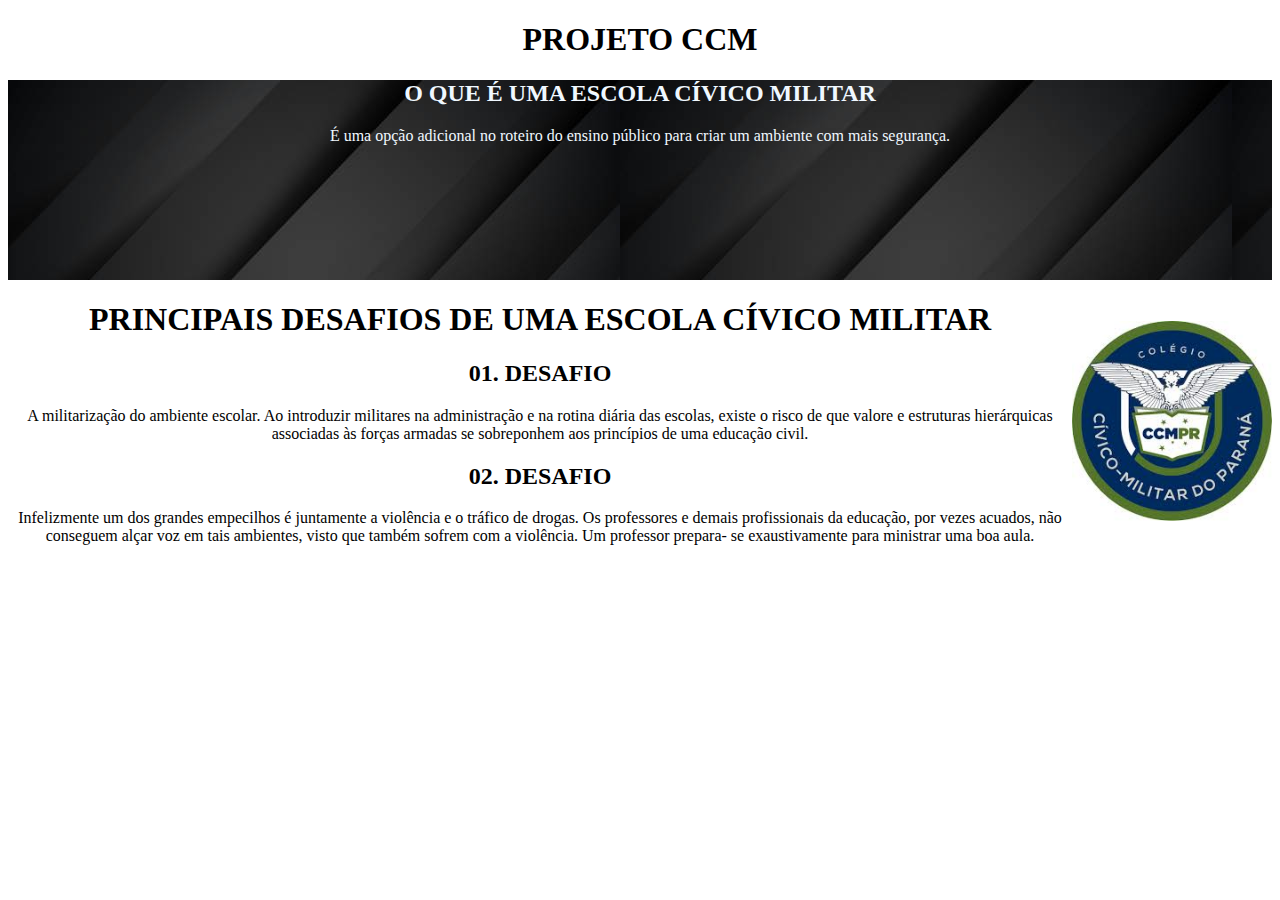
<file: index.html>
<!DOCTYPE html>
<html lang="pt-br">
<head>
    <meta charset="UTF-8">
    <meta name="viewport" content="width=device-width, initial-scale=1.0">
    <title>SITE CCM</title>
    <link rel="stylesheet" href="./style.css">
</head>
<body>
    <header class="cabecalho">
        <h1>PROJETO CCM</h1>

    </header>
    <section class="conteudo1">
        <h2>O QUE É UMA ESCOLA
            CÍVICO MILITAR</h2>
            <p>É uma opção adicional no

                roteiro do ensino público
                
                para criar um ambiente
                
                com mais segurança.</p>
    </section>
    <div>
        <section class="conteudo2">
            <div>
            <h1>PRINCIPAIS DESAFIOS DE UMA

                ESCOLA CÍVICO MILITAR</h1>
                <h2>01. DESAFIO</h2>
                <p>A militarização do ambiente escolar. Ao introduzir
                    militares na administração e na rotina diária das escolas,
                    existe o risco de que valore e estruturas hierárquicas
                    associadas às forças armadas se sobreponhem aos
                    princípios de uma educação civil.</p>
                    <h2>02. DESAFIO</h2>
                    <p>Infelizmente um dos grandes empecilhos é juntamente a
                        violência e o tráfico de drogas. Os professores e demais
                        profissionais da educação, por vezes acuados, não
                        conseguem alçar voz em tais ambientes, visto que
                        
                        também sofrem com a violência. Um professor prepara-
                        se exaustivamente para ministrar uma boa aula.</p>
                    </div>
                        <img src="./images.jpeg" alt="">

        </section>
    </div>
    
</body>
</html>
</file>
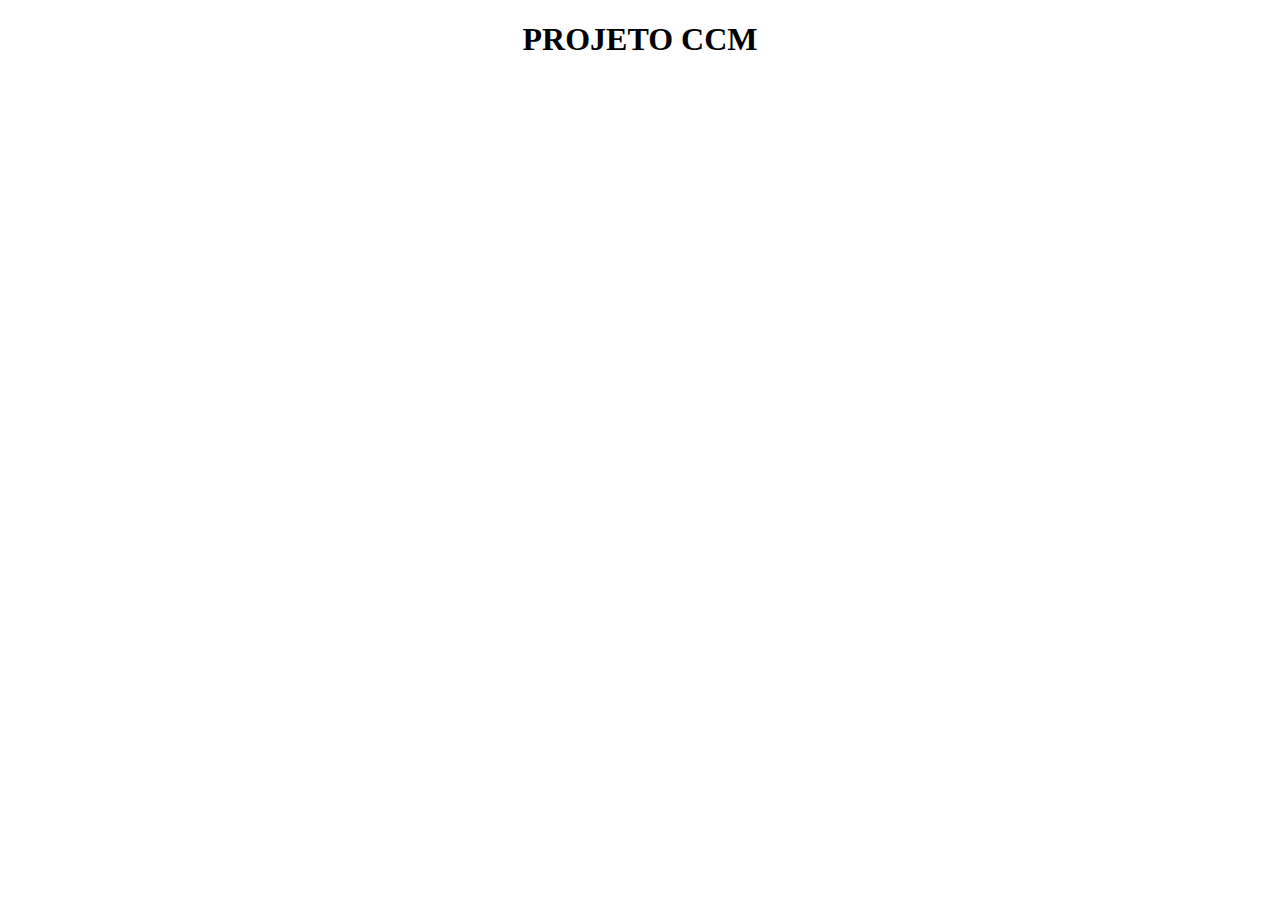
<file:  index.html>
<!DOCTYPE html>
<html lang="pt-br">
<head>
    <meta charset="UTF-8">
    <meta name="viewport" content="width=device-width, initial-scale=1.0">
    <title>SITE CCM</title>
    <link rel="stylesheet" href="./style.css">
</head>
<body>
    <h1>PROJETO CCM</h1>
</body>
</html>
</file>
<file: style.css>
body{
    
    background-color: rgb(255, 255, 255);
    text-align: center;
    background-size: cover;
}
.conteudo1{
    background-image: url("istockphoto-1407063872-612x612.jpg");
    color: aliceblue;
    background-color: rgb(255, 255, 255);

    height: 200px;
}

.conteudo2{
    display: flex;
    align-items: center;

}

.conteudo2 img{
    width: 200px;
    height: 200px;
}
</file>
